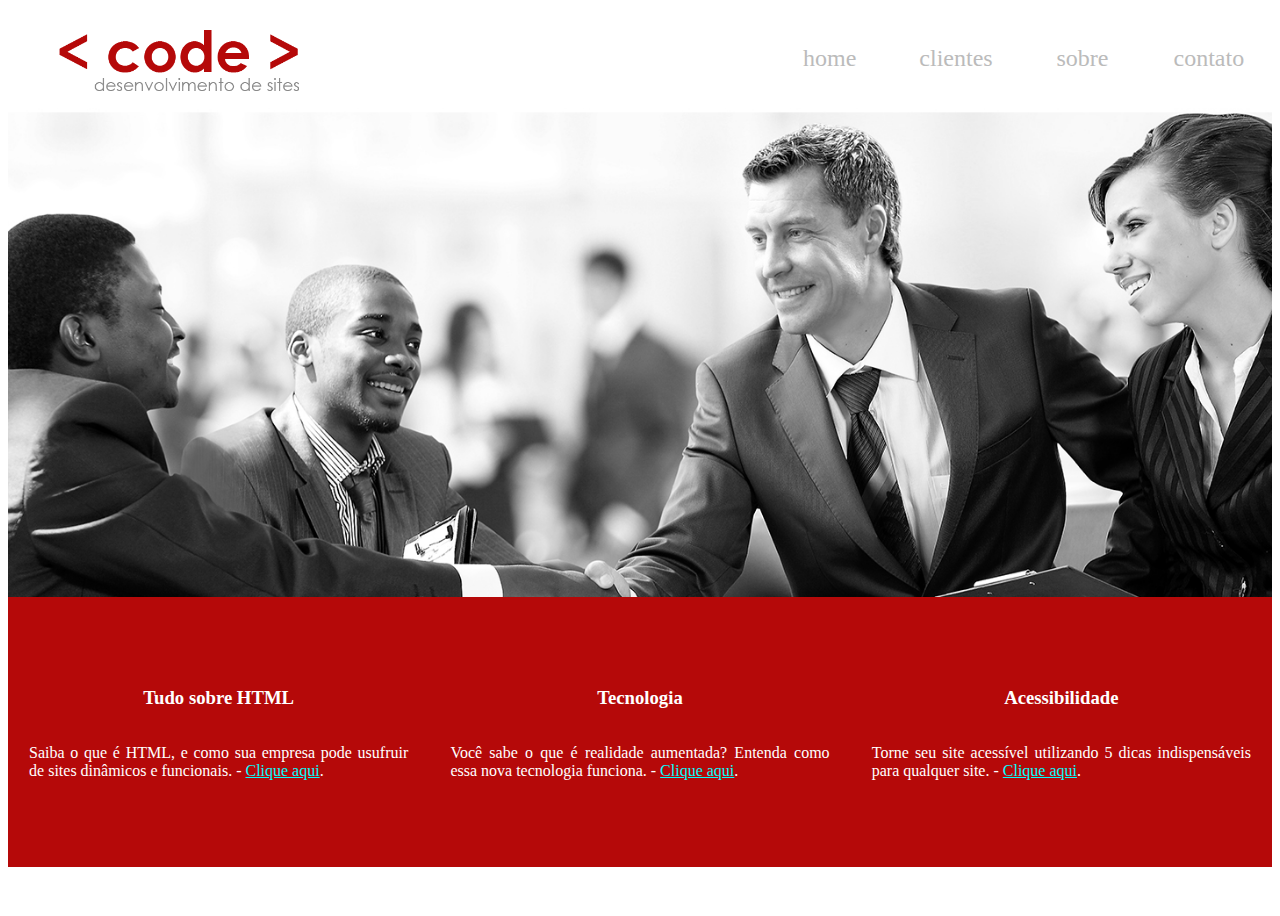
<file: index.html>
<!DOCTYPE html>

<html lang="pt-BR">
<head>
    <meta charset="UTF-8">
    <meta http-equiv="X-UA-Compatible" content="IE=edge">
    <meta name="viewport" content="width=device-width, initial-scale=1.0">
	<title>Code - desenvolvimento de site</title>
	<link rel="stylesheet" type="text/css" href="css/folhadeestilo.css">
</head>

<body>
	<div class="container-principal">

		<header>
			<div class="logo">
				<a href="index.html">
					<img src="imagens/imagens_site/logo.png" alt="logo site">
				</a>
			</div>


				<nav id="navegacao">
					<ul>
						<li><a href="index.html">home</a></li>
						<li><a href="clientes.html">clientes</a></li>
						<li><a href="sobre.html">sobre</a></li>
						<li><a href="contato.html">contato</a></li>
					</ul>
				</nav>
				<button type="button" class="botao-menu-mobile" onclick="abreMenuMobile()">&#9776;</button>
		</header>

		<section id='banner'>
			<img src="imagens/imagens_site/banner.jpg" alt="banner-topo">
		</section>


		<div id="openModal" class="modalDialog">
			<div>
				<a href="#close" class="close">⨉</a>
				<h1>Tudo sobre HTML</h1>
				<p><b>HTML</b> <i>(abreviação para a expressão inglesa HyperText Markup Language, que significa Linguagem de Marcação de Hipertexto)</i> é uma linguagem de marcação utilizada na construção de páginas na Web. Documentos HTML podem ser interpretados por navegadores. - <i> wikipedia.org - acesso 09/2020</i></p>
				<img src="imagens/imagens_site/html5.png" alt="logo html5">
			</div>	
		</div>

		<div id="openModal1" class="modalDialog">
			<div>
				<a href="#close" class="close">X</a>
				<h1>Tecnologia - Realidade Aumentada</h1>
				<p>De uma forma simples, <b>Realidade Aumentada</b> é uma tecnologia que permite que o mundo virtual seja misturado ao real, possibilitando maior interação e abrindo uma nova dimensão na maneira como nós executamos tarefas, ou mesmo as que nós incumbimos às máquinas. Assim, se você pensava que objetos pulando para fora da tela eram elementos de filmes de ficção científica, está na hora de mudar seus conceitos. Aliás, o que acontece com a <b>Realidade Aumentada</b> é o contrário: você pulará para dentro do mundo virtual para interagir com objetos que só estão limitados à sua imaginação. - <i>tecmundo.com.br/realidade-aumentada - acesso 09/2020</i></p>
			</div>	
		</div>

		<div id="openModal2" class="modalDialog">
			<div>
				<a href="#close" class="close">X</a>
				<h1>Acessibilidade</h1>
				<p><b>Acessibilidade</b> na web significa que pessoas com deficiência podem usar a web. Mais 
				especificamente, a acessibilidade na web significa que pessoas com deficiência podem perceber, entender, navegar, interagir e contribuir para a web. E mais. Ela também beneficia outras pessoas, incluindo pessoas idosas com capacidades em mudança devido ao envelhecimento. - <i>w3c.br/ - acesso 09/2020</i></p>
			</div>	
		</div>

		<!-- rodapé da página-->
		<footer>
			<div class="footer-text">
				<h3>Tudo sobre HTML</h3>
				<p>Saiba o que é HTML, e como sua empresa pode usufruir de sites dinâmicos e funcionais. - <a href="#openModal">Clique aqui</a>.</p>
			</div>

			<div class="footer-text">
				<h3>Tecnologia</h3>
				<p>Você sabe o que é realidade aumentada? Entenda como essa nova tecnologia funciona. - <a href="#openModal1">Clique aqui</a>.</p>
			</div>

			<div class="footer-text">
				<h3>Acessibilidade</h3>
				<p>Torne seu site acessível utilizando 5 dicas indispensáveis para qualquer site. - <a href="#openModal2">Clique aqui</a>.</p>
			</div>
		</footer>


	</div>
	<script src="js/app.js"></script>
</body>
</html>
</file>
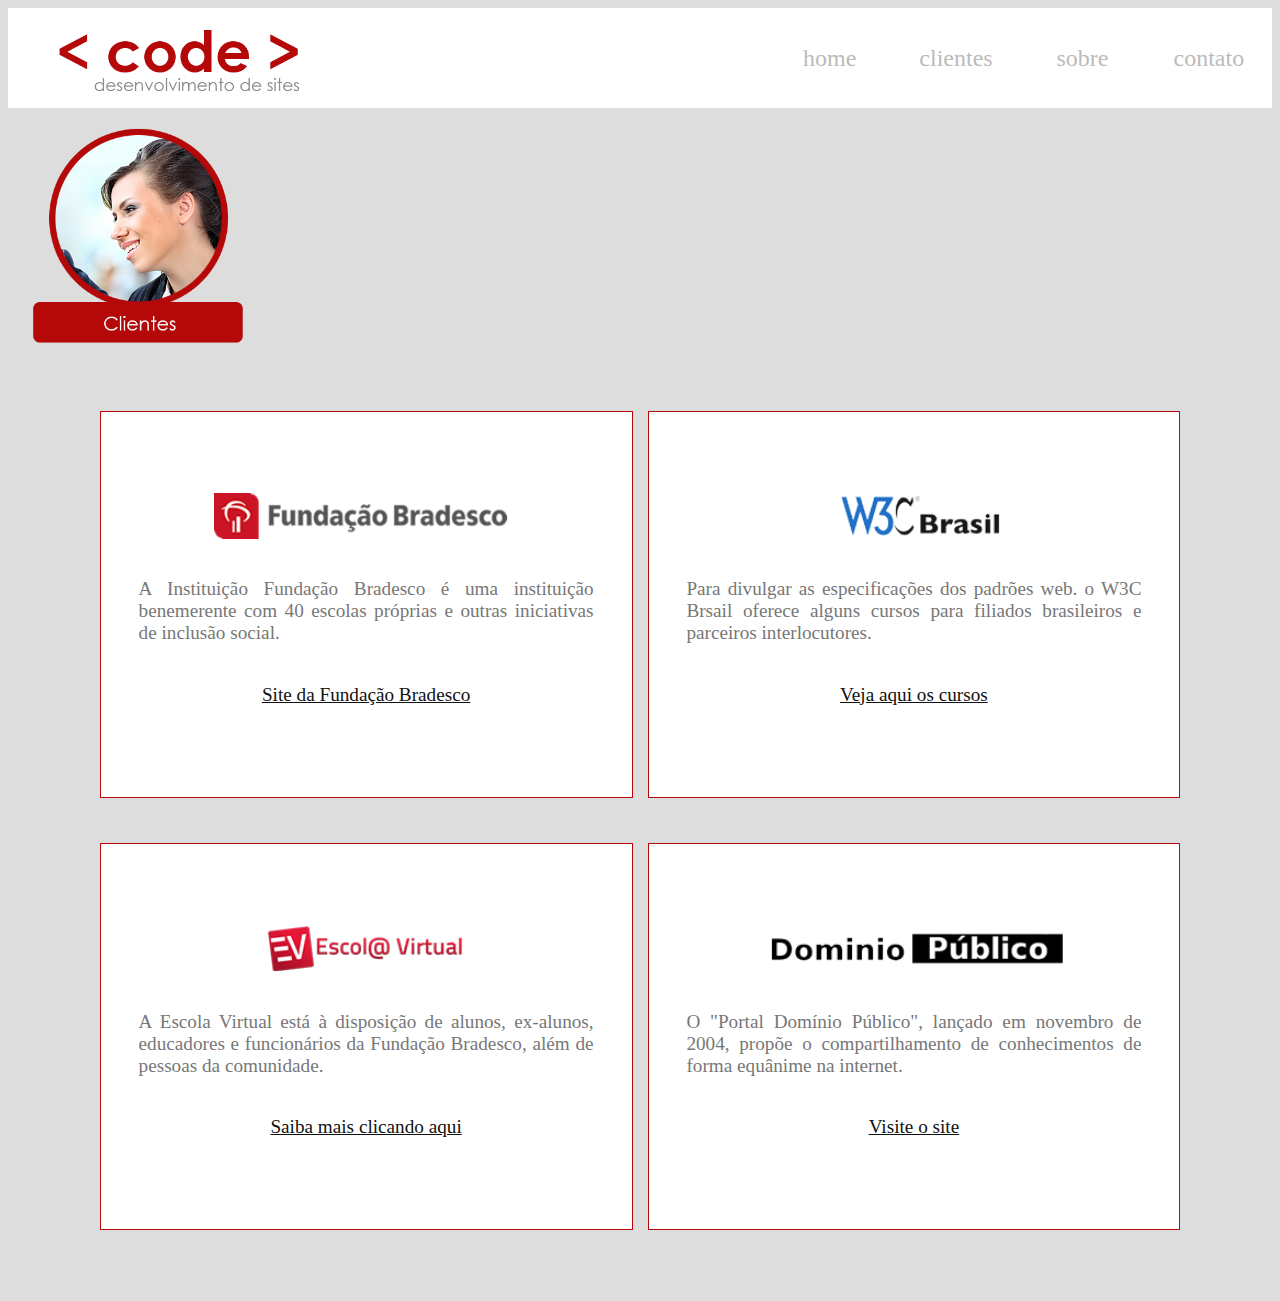
<file: clientes.html>
<!DOCTYPE html>

<html lang="pt-BR">
<head>
	<meta charst="UTF-8">
	<title>Code - Clientes</title>
	<link rel="stylesheet" type="text/css" href="css/folhadeestilo.css">
</head>

<body class="color-page">
	<div class="container-principal" id="topo">
		<header>
			<div class="logo">
				<a href="index.html">
					<img src="imagens/imagens_site/logo.png" alt="logo site">
				</a>
			</div>


				<nav>
					<ul>
						<li><a href="index.html">home</a></li>
						<li><a href="#topo">clientes</a></li>
						<li><a href="sobre.html">sobre</a></li>
						<li><a href="contato.html">contato</a></li>
					</ul>
				</nav>
		</header>

		<div class="img-titulo"><img src="imagens/imagens_site/clientes.png" alt="imagem de clientes"></div>

		<section id="clientes-code">
			<div class="config-clientes">
				<img src="imagens/imagens_site/cliente1.png" alt="Fundação Bradesco">
				<p>A Instituição Fundação Bradesco é uma instituição benemerente com 40 escolas próprias e outras iniciativas de inclusão social.</p>
				<p><a href="http://fundacao.bradesco/" target="_blank">Site da Fundação Bradesco</a></p>
			</div>

			<div class="config-clientes">
				<img src="imagens/imagens_site/cliente2.png" alt="W3C Brasil">
				<p>Para divulgar as especificações dos padrões web. o W3C Brsail oferece alguns cursos para filiados brasileiros e parceiros interlocutores.</p>
				<p><a href="https://www.w3c.br/Cursos/" target="_blank">Veja aqui os cursos</a></p>
			</div>

			<div class="config-clientes">
				<img src="imagens/imagens_site/cliente3.png" alt="Escola virtual">
				<p>A Escola Virtual está à disposição de alunos, ex-alunos, educadores e funcionários da Fundação Bradesco, além de pessoas da comunidade.</p>
				<p><a href="http://www.ev.org.br" target="_blank">Saiba mais clicando aqui</a></p>
			</div>

			<div class="config-clientes">
				<img src="imagens/imagens_site/cliente4.png" alt="Domínio público">
				<p>O "Portal Domínio Público", lançado em novembro de 2004, propõe o compartilhamento de conhecimentos de forma equânime na internet.</p>
				<p><a href="http://www.dominiopublico.gov.br/" target="_blank">Visite o site</a></p>
			</div>

		</section>

	</div>
</body>
</html>
</file>
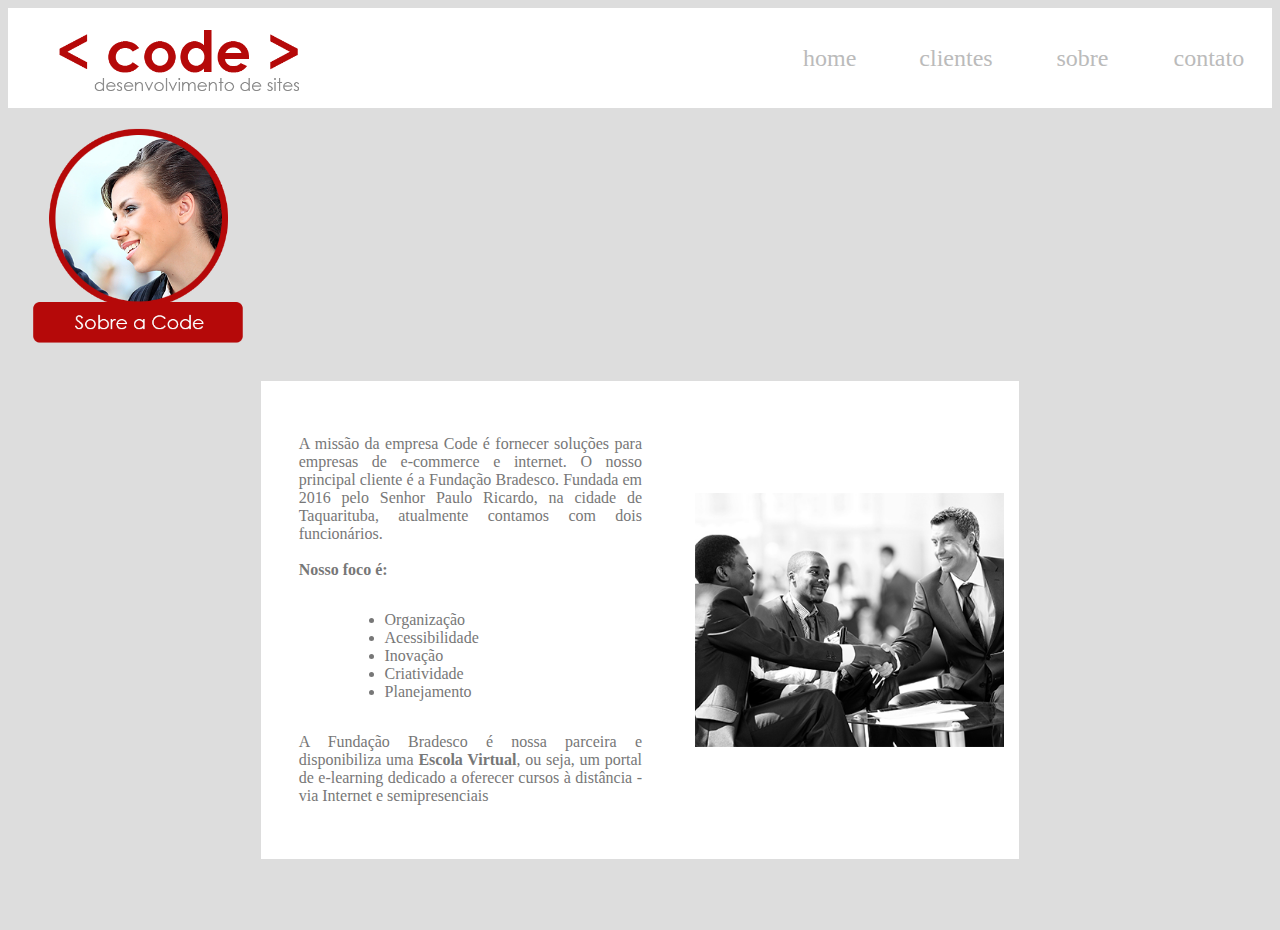
<file: sobre.html>
<!DOCTYPE html>

<html lang="pt-BR">
<head>
	<meta charset="UTF-8">
    <meta http-equiv="X-UA-Compatible" content="IE=edge">
    <meta name="viewport" content="width=device-width, initial-scale=1.0">
	<title>Code - Sobre</title>
	<link rel="stylesheet" type="text/css" href="css/folhadeestilo.css">
</head>

<body class="color-page">
	<div class="container-principal" id="topo">
		<header>
			<div class="logo">
				<a href="index.html">
					<img src="imagens/imagens_site/logo.png" alt="logo site">
				</a>
			</div>


				<nav id="navegacao">
					<ul>
						<li><a href="index.html">home</a></li>
						<li><a href="clientes.html">clientes</a></li>
						<li><a href="#topo">sobre</a></li>
						<li><a href="contato.html">contato</a></li>
					</ul>
				</nav>
			<button type="button" class="botao-menu-mobile" onclick="abreMenuMobile()">&#9776;</button>
		</header>

		<div class="img-titulo"><img src="imagens/imagens_site/sobre.png" alt="imagem de sobre"></div>

		<section id="container-sobre">
			<div id="txt-sobre">
				<p>A missão da empresa Code é fornecer soluções para empresas de e-commerce e internet. O nosso principal cliente é a Fundação Bradesco. Fundada em 2016 pelo Senhor Paulo Ricardo, na cidade de Taquarituba, atualmente contamos com dois funcionários.<br><br>
					<b>Nosso foco é:</b>
				</p><br>
					<dl>
						<li>Organização</li>
						<li>Acessibilidade</li>
						<li>Inovação</li>
						<li>Criatividade</li>
						<li>Planejamento</li>
					</dl><br>
				<p>A Fundação Bradesco é nossa parceira e disponibiliza uma <b>Escola Virtual</b>, ou seja, um portal de e-learning dedicado a oferecer cursos à distância - via Internet e semipresenciais</p>
			</div>
			<div id="img-conteudo-sobre">
				<img src="imagens/imagens_site/sobre-img2.jpg" alt="imagem ilustrativa do sobre">
			</div>
		</section>

	</div>
	<script src="js/app.js"></script>
</body>
</html>
</file>
<file: css/folhadeestilo.css>
folhadeestilo.css

*{
	margin: 0;
	padding: 0;
	box-sizing: border-box;
}

body{
	display: flex;
	flex-direction: column;
	min-height: 100vh;
	max-width: 100vw;
}

.container-principal{
	display: flex;
	flex-direction: column;
	font-family: 'verdana'; 
	color: #777;
	width: 100%;
	align-items: center;
	justify-content: center;
}

/* definir as propriedades do topo */
header{
	display: flex;
	flex-direction: row;
	width: 100%; 
	height: 100px; 
	background-color: #fff; 
	align-items: center;
	justify-content: space-between;
}

/* definir as propriedades do logo */
.logo{
	display: flex;
	width: 25%; 
	height: 100%;
	align-items: center;
	justify-content: center;
}

.logo img{
	width: 90%; 
	margin-left: 10%;
}

.botao-menu-mobile{
	display: none;
}

/* definir as propriedades do menu */
nav {
	display: flex;
	flex-direction: column;
	width: 50%;
	height: 100%;
	align-items: flex-end;
	justify-content: space-around;
}

nav ul {
	display: flex;
	flex-direction: row;
	width: 100%;
	height: 100%;
	color: #fff;  
	list-style: none;
	align-items: center;
	justify-content: flex-end;
}

nav ul li {
	display: flex;
	flex-direction: column; 
	color: #fff; 
	width: 20%; 
	height: 100%;
	align-items: center;
	justify-content: center;
	font-size: 1.5em; 
	font-family: 'verdana'; 
}

nav ul li a {
	display: flex;
	text-decoration: none;
	width: 100%;
	height: 100%; 
	color: #bbb;
	align-items: center;
	justify-content: center;
	text-align: center;
}

nav ul li a:hover, nav ul li a:active {
	color: #b13030;
}

/* definir as propriedades da imagem principal */
#banner{
	display: flex;
	flex-direction: column;
	flex: 1;
	align-items: center;
	justify-content: center;
}

#banner img{
	width: 100%; 
}

/* definir as propriedades dos pop'ups*/
.modalDialog{
	display: none;
	position: fixed;
	font-family: 'verdana';
	width: 100vw;
	height: 100vh;
	top: 0;
	right: 0;
	bottom: 0;
	left: 0;
	background: rgba(181, 9, 9, 0.8);
	z-index: 9999;
	opacity: 0;
	-webkit-transition: opacity 400ms ease-in;
	-moz-transition: opacity 400ms ease-in;
	transition: opacity 400ms ease-in;
	pointer-events: none;
	align-items: center;
	justify-content: center;
	overflow: hidden;
}

.modalDialog:target{
	display: flex;
	opacity: 1;
	pointer-events: auto;
}

.modalDialog div{
	display: flex;
	flex-direction: column;
	flex-wrap: wrap;
	position: relative;
	width: 40%;
	height: 90%;
	padding: 5px 20px 13px 20px;
	-webkit-border-radius: 12px;
	-moz-border-radius: 12px;
	border-radius: 10px;
	background-color: #fff;
	align-items: center;
	justify-content: center;
}

.modalDialog h1{
	display: flex;
	flex-direction: row;
	flex-wrap: wrap;
	width: 100%;
	align-items: center;
	justify-content: center;
	text-align: center;
}

.modalDialog p{
	display: flex;
	flex-direction: row;
	flex-wrap: wrap;
	width: 100%;
	margin-top: 2%;
	margin-bottom: 5%;
	align-items: center;
	justify-content: center;
	text-align: justify;
}

.modalDialog img{
	display: flex;
	flex-direction: row;
	width: 50%;
	align-items: center;
	justify-content: center;
}

.close{
	display: flex;
	flex-direction: column;
	background-color: #606061;
	color: #fff;
	position: absolute;
	right: -30px;
	text-align: center;
	top: -20px;
	width: 10%;
	height: 10%;
	text-decoration: none;
	font-size: 1.5em;
	font-weight: bold;
	-webkit-border-radius: 12px;
	-moz-border-radius: 12px;
	border-radius: 50%;
	align-items: center;
	justify-content: center;
}

.close:hover{
	background-color: #b50909;
}

footer{
	display: flex;
	flex-direction: row;
	flex-wrap: wrap;
	width: 100%; 
	min-height: 30vh; 
	align-items: center;
	justify-content: space-around;
	background-color: #b50909; 
	color: #fff; 
	font-family: 'verdana';
}

footer .footer-text{
	display: flex;
	flex-direction: row;
	flex-wrap: wrap;
	width: 30%;
	margin: 1%;
	align-items: center;
	justify-content: center;
	text-align: justify;
}

footer .footer-text a{
	color: #00FFFF;
}

footer .footer-text a:hover{
	color: #008080;
}

footer .footer-text a:active{
	color: #7FFFD4;
}


/* define a cor de fundo das páginas sobre, clientes e contato */
.color-page{
	background-color: #ddd;
}


/* definir as propriedades das imagens de título */
.img-titulo{
	display: flex;
	width: 100%;
	height: auto;
	margin-top: 10px;
	margin-bottom: 10px;
	align-items: center;
	justify-content: flex-start;
	overflow: none;
}

.img-titulo img{
	width: 20%;
}


/* definir as propriedades da página clientes*/
#clientes-code{
	display: flex;
	flex-direction: row;
	flex-wrap: wrap;
	flex: 1;
	gap: 15px;
	align-items: center;
	justify-content: center;
	margin-bottom: 5%;
}

#clientes-code .config-clientes{
	display: flex;
	flex-direction: column;
	width: 40%;
	height: 40vh;
	border: 1px solid #b50909;
	padding: 1%;
	margin-top: 30px;
	background-color: #fff;
	justify-content: center;
	align-items: center;
}

#clientes-code .config-clientes img{
	display: flex;
	flex-direction: column;
	width: 60%;
	margin-top: 10px;
	margin-bottom: 20px;
	align-items: center;
	justify-content: center;
}

#clientes-code .config-clientes p{
	display: flex;
	flex-direction: row;
	flex-wrap: wrap;
	width: 90%;
	font-size: 1.2em;
	margin-bottom: 20px;
	text-align: justify;
	align-items: center;
	justify-content: center;
}

#clientes-code .config-clientes p a{
	display: flex;
	flex-direction: row;
	flex-wrap: wrap;
	color: #111;
	align-items: center;
	justify-content: center;
	text-align: justify;
}


/* definir as propriedades da página sobre */
#container-sobre{
	display: flex;
	flex-direction: row;
	width: 60%;
	height: 80%;
	background-color: #fff;
	align-items: center;
	justify-content: center;
	margin-bottom: 5%;
}

#txt-sobre{
	display: flex;
	flex-direction: row;
	flex-wrap: wrap;
	width: 50%;
	padding: 5%;
	align-items: center;
	justify-content: center;
	text-align: justify;
}

#txt-sobre dl{
	display: flex;
	flex-direction: column;
	width: 50%;
	align-items: flex-start;
	justify-content: flex-start;
}

#img-conteudo-sobre{
	display: flex;
	flex-direction: column;
	width: 45%;
	padding: 2%;
	align-items: center;
	justify-content: center;
}

#img-conteudo-sobre img{
	width: 100%;
}


/* definir as propriedades da página contato */
#txt-contato{
	display: flex;
	flex-direction: row;
	flex: 1;
	gap: 20px;
	width: 100%;
	align-items: center;
	justify-content: center;	
	margin-bottom: 5%;
}

#txt-contato form{
	display: flex;
	flex-direction: column;
	flex-wrap: wrap;
	width: 35%;
	height: 80vh;
	background-color: #fff;
	padding: 2%;
	align-items: flex-start;
	justify-content: space-around;
}

#txt-contato form label{
	display: flex;
	flex-direction: row;
	margin-bottom: 5px;
	width: 100%;
	font-size: 1.3em;
	font-weight: bold;
	align-items: flex-end;
	justify-content: flex-start;
}

#txt-contato form input{
	display: flex;
	flex-direction: row;
	width: 100%;
	height: 1.6em;
	margin-bottom: 15px;
	border: solid #b50909 1px;
	border-radius: 12px;
	padding-left: 2%;
	align-items: center;
	justify-content: center;
	font-size: 1.3em;
}

#txt-contato form textarea{
	display: flex;
	flex-direction: row;
	width: 100%;
	height: 1.6em;
	margin-bottom: 15px;
	border: solid #b50909 1px;
	border-radius: 12px;
	padding-left: 2%;
	align-items: center;
	justify-content: center;
	font-size: 1.3em;
	min-height: 15vh;
}

#txt-contato form button{
	display: flex;
	flex-direction: column;
	width: 30%;
	height: auto;
	cursor: pointer;
	background-color: #b50909;
	color: #fff;
	font-size: 1.5em;
	padding: 15px 0 15px 0;
	margin-left: 35%;
	margin-top: 1%;
	border-radius: 20px;
	border: none;
	align-items: center;
	justify-content: center;
}

#txt-contato form button:hover{
	background-color: #e00606;
	color: #777;
	border-color: #777;
	animation: pulsa-botao 3s infinite;
}

#txt-contato form button:active{
	background-color: #ff0000;
	color: #ffffff;
	border-color: #ffffff;
	box-shadow: 0px 7px 10px 5px #720303;
}

@keyframes pulsa-botao {
	0%{
		transform: scale(1);
		color: #777;
	}
	50%{
		transform: scale(1.1);
		color: #fff;
	}
	100%{
		transform: scale(1);
		color: #777;
	}
}

#txt-contato #conta-data{
	display: flex;
	flex-direction: column;
	width: 35%;
	height: 80vh;
	padding: 2%;
	background-color: #b50909;
	color: #fff;
	text-align: center;
	align-items: center;
	justify-content: center;
}

#txt-contato #conta-data h3{
	display: flex;
	flex-direction: row;
	color: #fff;
	width: 100%;
	text-align: center;
	align-items: center;
	justify-content: center;
}

#txt-contato #conta-data h5{
	display: flex;
	flex-direction: column;
	width: 100%;
	max-height: 50px;
	margin-bottom: 4%;
	align-items: center;
	justify-content: center;
}

#txt-contato #conta-data h5 img{
	display: flex;
	flex-direction: row;
	width: 50px;
	height: auto;
	align-items: center;
	justify-content: center;
}


@media (max-width: 600px) {
	body{
		min-height: 100vh;
		max-width: 100vw;
	}

	header{
		height: 15vh; 
		position: relative;
	}
	
	/* definir as propriedades do logo */
	.logo{
		width: 40%; 
	}
	
	.logo img{
		margin-left: 0;
	}
	
	/* definir as propriedades do menu */
	nav {
		display: none;
		flex-direction: row;
		position: absolute;
		top: 100%;
		height: 40vh;
		width: 100%;
		margin: 0;
		align-items: center;
		justify-content: flex-start;
		background-color: #dddddd90;
		overflow-x: hidden;
		border: none;
		box-shadow: 0px 0px 25px 10px #bbb;
	}

	nav ul {
		display: flex;
		flex-direction: column;
		background-color: #fff;
		width: 80%;
		height: 100%;
		padding: 0;
		gap: 5%;
		color: #fff;  
		list-style: none;
		align-items: flex-start;
		justify-content: space-around;
	}
	
	nav ul li {
		display: flex;
		flex-direction: column; 
		color: #fff; 
		width: 100%; 
		height: 20%;
		margin: 0;
		align-items: center;
		justify-content: center;
		font-size: 1.5em; 
		font-family: 'verdana'; 
		border-radius: 20px;
		border: none;
	}
	
	nav ul li a {
		padding-left: 20%;
		color: #777;
		align-items: center;
		justify-content: flex-start;
		border-radius: 20px;
	}
	
	nav ul li a:active {
		background-color: #ddd;
		box-shadow: 0px 0px 25px 10px #bbb;
	}
	
	.img-titulo{
		justify-content: center;
	}

	.img-titulo img{
		width: 70%;
	}
	

	.botao-menu-mobile{
		display: flex;
		flex-direction: row;
		width: 30%;
		height: 100%;
		align-items: center;
		justify-content: center;
		font-size: 1.8em;
		color: #777;
		background-color: transparent;
		border: none;
		border-radius: 20px;
	}
	
	.botao-menu-mobile:hover, .botao-menu-mobile:active{
		box-shadow: inset 0px 0px 25px 10px #bbb;
	}

	#banner{
		overflow-x: hidden;
	}
	
	#banner img{
		width: 120%;
		height: auto;
	}
	
	.modalDialog:target{
		display: flex;
		opacity: 1;
		pointer-events: auto;
		overflow-y: auto;
	}
	
	.modalDialog div{
		display: flex;
		flex-direction: column;
		flex-wrap: wrap;
		position: relative;
		width: 80%;
		min-height: 60%;
		padding: 5px 20px 13px 20px;
		-webkit-border-radius: 12px;
		-moz-border-radius: 12px;
		border-radius: 10px;
		background-color: #fff;
		align-items: center;
		justify-content: center;
	}


	.modalDialog p{
		display: flex;
		flex-direction: row;
		width: 100%;
		margin-top: 2%;
		margin-bottom: 5%;
		font-size: 1.2em;
	}
	
	.modalDialog img{
		width: 60%;
	}
	
	.close{
		right: -20px;
		top: -20px;
		width: 60px;
		height: 60px;
		font-size: 1.5em;
	}
	
	.close:hover{
		background-color: #b50909;
	}
	
	footer{
		flex-direction: column;
		width: 100%; 
		padding-top: 5%;
		gap: 50px;
		justify-content: center;
	}
	
	footer .footer-text{
		display: flex;
		flex-direction: row;
		flex-wrap: wrap;
		width: 100%;
		height: auto;
		margin: 0;
		padding: 0;
		align-items: center;
		justify-content: space-around;
	}

	footer .footer-text h3{
		display: flex;
		flex-direction: row;
		flex-wrap: wrap;
		width: 100%;
		height: auto;
		margin: 0;
		padding: 0;
		align-items: center;
		justify-content: center;
		text-align: justify;
	}
	
	footer .footer-text p{
		display: flex;
		flex-direction: row;
		flex-wrap: wrap;
		width: 100%;
		height: auto;
		padding: 5%;
		align-items: center;
		justify-content: center;
		text-align: justify;
		font-size: 1.3em;
	}

	footer .footer-text a{
		color: #00FFFF;
	}

	/* definir as propriedades da página clientes*/
	#clientes-code{
		flex-direction: column;
	}
	
	#clientes-code .config-clientes{
		width: 95%;
		height: 60vh;
	}
	
	#clientes-code .config-clientes img{
		width: 80%;
	}
	
	#clientes-code .config-clientes p{
		font-size: 1.4em;
	}

	#txt-contato{
		flex-direction: column;
		max-width: 100%;
		min-height: 100vh;
		gap: 15px;
	}
	
	#txt-contato form{
		display: flex;
		flex-direction: column;
		width: 95%;
		height: 100vh;
		margin: 0;
		padding: 20px 10px;
		align-items: center;
		justify-content: center;
		text-align: left;
	}
	
	#txt-contato form label{
		margin: 0;
		margin-top: 5%;
		margin-bottom: 10px;
		padding-left: 10px;
		height: auto;
		font-size: 1.6em;
		align-items: flex-end;
		justify-content: flex-start;
	}
	
	#txt-contato form input{
		display: flex;
		flex-direction: row;
		width: 95%;
		height: 1.8em;
		margin: 0;
		margin-bottom: 5%;
		border: solid #b50909 1px;
		border-radius: 12px;
		padding-left: 10px;
		align-items: center;
		justify-content: center;
		font-size: 1.6em;
	}
	
	#txt-contato form textarea{
		display: flex;
		flex-direction: row;
		width: 95%;
		height: 1.6em;
		margin: 0;
		margin-bottom: 15px;
		border: solid #b50909 1px;
		border-radius: 12px;
		padding-left: 10px;
		align-items: center;
		justify-content: center;
		font-size: 1.6em;
		min-height: 15vh;
	}
	
	#txt-contato form button{
		width: 50%;
		height: 10vh;
		font-size: 1.8em;
		font-weight: bold;
		margin: 0;
		margin-top: 5%;
		border-radius: 25px;
		animation: pulsa-botao 3s infinite;
	}
	
	#txt-contato form button:hover{
		background-color: #e00606;
		color: #777;
		border-color: #777;
		animation: pulsa-botao 3s infinite;
	}
	
	#txt-contato form button:active{
		background-color: #ff0000;
		color: #ffffff;
		border-color: #ffffff;
		box-shadow: 0px 7px 10px 5px #720303;
	}	
	
	#txt-contato #conta-data{
		width: 95%;
		height: 100vh;
	}
	
	#txt-contato #conta-data h3{
		margin-bottom: 10%;
		font-size: 1.6em;
	}
	
	#txt-contato #conta-data h5{
		display: flex;
		flex-direction: column;
		width: 100%;
		max-height: 50px;
		margin-top: 5%;
		margin-bottom: 10%;
		font-size: 1.2em;
	}
	
	#txt-contato #conta-data h5 img{
		display: flex;
		flex-direction: row;
		width: 20%;
		height: auto;
		align-items: center;
		justify-content: center;
	}
	

	#container-sobre{
		flex-direction: row;
		flex-wrap: wrap;
		width: 95%;
		min-height: 100vh;
	}
	
	#txt-sobre{
		flex-wrap: wrap;
		width: 100%;
		font-size: 1.4em;
	}
	
	#txt-sobre dl{
		width: 100%;
	}
	
	#img-conteudo-sobre{
		position: relative;
		width: 100%;
		padding: 2%;
	}
	
	#img-conteudo-sobre img{
		width: 100%;
		border-radius: 20px;
	}
	
	
}

@media (max-width: 1024px) and (min-width: 601px) {
	body{
		min-height: 100vh;
		max-width: 100vw;
	}

	header{
		height: 15vh; 
		position: relative;
	}

	/* definir as propriedades do logo */
	.logo{
		width: 40%; 
	}
	
	.logo img{
		margin-left: 0;
	}
	
	/* definir as propriedades do menu */
	nav {
		display: none;
		flex-direction: row;
		position: absolute;
		top: 100%;
		height: 40vh;
		width: 100%;
		margin: 0;
		align-items: center;
		justify-content: flex-start;
		background-color: #dddddd90;
		overflow-x: hidden;
		border: none;
		box-shadow: 0px 0px 25px 10px #bbb;
	}

	nav ul {
		display: flex;
		flex-direction: column;
		background-color: #fff;
		width: 80%;
		height: 100%;
		padding: 0;
		gap: 5%;
		color: #fff;  
		list-style: none;
		align-items: flex-start;
		justify-content: space-around;
	}
	
	nav ul li {
		display: flex;
		flex-direction: column; 
		color: #fff; 
		width: 100%; 
		height: 20%;
		margin: 0;
		align-items: center;
		justify-content: center;
		font-size: 1.5em; 
		font-family: 'verdana'; 
		border-radius: 20px;
		border: none;
	}
	
	nav ul li a {
		padding-left: 20%;
		color: #777;
		align-items: center;
		justify-content: flex-start;
		border-radius: 20px;
	}
	
	nav ul li a:active {
		background-color: #ddd;
		box-shadow: 0px 0px 25px 10px #bbb;
	}
	
	.img-titulo{
		justify-content: center;
	}

	.img-titulo img{
		width: 70%;
	}
	

	.botao-menu-mobile{
		display: flex;
		flex-direction: row;
		width: 20%;
		height: 100%;
		align-items: center;
		justify-content: center;
		font-size: 1.8em;
		color: #777;
		background-color: transparent;
		border: none;
		border-radius: 20px;
	}
	
	.botao-menu-mobile:hover, .botao-menu-mobile:active{
		box-shadow: inset 0px 0px 25px 10px #bbb;
	}

	#banner{
		overflow-x: hidden;
	}
	
	#banner img{
		width: 120%;
		height: auto;
	}
	
	.modalDialog:target{
		display: flex;
		opacity: 1;
		pointer-events: auto;
		overflow-y: auto;
	}
	
	.modalDialog div{
		display: flex;
		flex-direction: column;
		flex-wrap: wrap;
		position: relative;
		width: 80%;
		min-height: 60%;
		padding: 5px 20px 13px 20px;
		-webkit-border-radius: 12px;
		-moz-border-radius: 12px;
		border-radius: 10px;
		background-color: #fff;
		align-items: center;
		justify-content: center;
	}


	.modalDialog p{
		display: flex;
		flex-direction: row;
		width: 100%;
		margin-top: 2%;
		margin-bottom: 5%;
		font-size: 1.2em;
	}
	
	.modalDialog img{
		width: 60%;
	}
	
	.close{
		right: -20px;
		top: -20px;
		width: 60px;
		height: 60px;
		font-size: 1.5em;
	}
	
	.close:hover{
		background-color: #b50909;
	}
	
	footer{
		flex-direction: column;
		width: 100%; 
		padding-top: 5%;
		gap: 50px;
		justify-content: center;
	}
	
	footer .footer-text{
		display: flex;
		flex-direction: row;
		flex-wrap: wrap;
		width: 100%;
		height: auto;
		margin: 0;
		padding: 0;
		align-items: center;
		justify-content: space-around;
	}

	footer .footer-text h3{
		display: flex;
		flex-direction: row;
		flex-wrap: wrap;
		width: 100%;
		height: auto;
		margin: 0;
		padding: 0;
		align-items: center;
		justify-content: center;
		text-align: justify;
	}
	
	footer .footer-text p{
		display: flex;
		flex-direction: row;
		flex-wrap: wrap;
		width: 100%;
		height: auto;
		padding: 5%;
		align-items: center;
		justify-content: center;
		text-align: justify;
		font-size: 1.3em;
	}

	footer .footer-text a{
		color: #00FFFF;
	}

	/* definir as propriedades da página clientes*/
	#clientes-code{
		flex-direction: column;
	}
	
	#clientes-code .config-clientes{
		width: 95%;
		height: 60vh;
	}
	
	#clientes-code .config-clientes img{
		width: 80%;
	}
	
	#clientes-code .config-clientes p{
		font-size: 1.4em;
	}

	#txt-contato{
		flex-direction: column;
		max-width: 100%;
		min-height: 100vh;
		gap: 15px;
	}
	
	#txt-contato form{
		display: flex;
		flex-direction: column;
		width: 95%;
		height: 100vh;
		margin: 0;
		padding: 20px 10px;
		align-items: center;
		justify-content: center;
		text-align: left;
	}
	
	#txt-contato form label{
		margin: 0;
		margin-top: 5%;
		margin-bottom: 10px;
		padding-left: 10px;
		height: auto;
		font-size: 1.6em;
		align-items: flex-end;
		justify-content: flex-start;
	}
	
	#txt-contato form input{
		display: flex;
		flex-direction: row;
		width: 95%;
		height: 1.8em;
		margin: 0;
		margin-bottom: 5%;
		border: solid #b50909 1px;
		border-radius: 12px;
		padding-left: 10px;
		align-items: center;
		justify-content: center;
		font-size: 1.6em;
	}
	
	#txt-contato form textarea{
		display: flex;
		flex-direction: row;
		width: 95%;
		height: 1.6em;
		margin: 0;
		margin-bottom: 15px;
		border: solid #b50909 1px;
		border-radius: 12px;
		padding-left: 10px;
		align-items: center;
		justify-content: center;
		font-size: 1.6em;
		min-height: 15vh;
	}
	
	#txt-contato form button{
		width: 50%;
		height: 10vh;
		font-size: 1.8em;
		font-weight: bold;
		margin: 0;
		margin-top: 5%;
		border-radius: 25px;
		animation: pulsa-botao 3s infinite;
	}
	
	#txt-contato form button:hover{
		background-color: #e00606;
		color: #777;
		border-color: #777;
		animation: pulsa-botao 3s infinite;
	}
	
	#txt-contato form button:active{
		background-color: #ff0000;
		color: #ffffff;
		border-color: #ffffff;
		box-shadow: 0px 7px 10px 5px #720303;
	}	
	
	#txt-contato #conta-data{
		width: 95%;
		height: 100vh;
	}
	
	#txt-contato #conta-data h3{
		margin-bottom: 10%;
		font-size: 1.6em;
	}
	
	#txt-contato #conta-data h5{
		display: flex;
		flex-direction: column;
		width: 100%;
		max-height: 50px;
		margin-top: 5%;
		margin-bottom: 10%;
		font-size: 1.2em;
	}
	
	#txt-contato #conta-data h5 img{
		display: flex;
		flex-direction: row;
		width: 20%;
		height: auto;
		align-items: center;
		justify-content: center;
	}
	

	#container-sobre{
		flex-direction: row;
		flex-wrap: wrap;
		width: 95%;
		min-height: 100vh;
	}
	
	#txt-sobre{
		flex-wrap: wrap;
		width: 100%;
		font-size: 1.4em;
	}
	
	#txt-sobre dl{
		width: 100%;
	}
	
	#img-conteudo-sobre{
		position: relative;
		width: 100%;
		padding: 2%;
	}
	
	#img-conteudo-sobre img{
		width: 100%;
		border-radius: 20px;
	}
	
	
}
</file>
